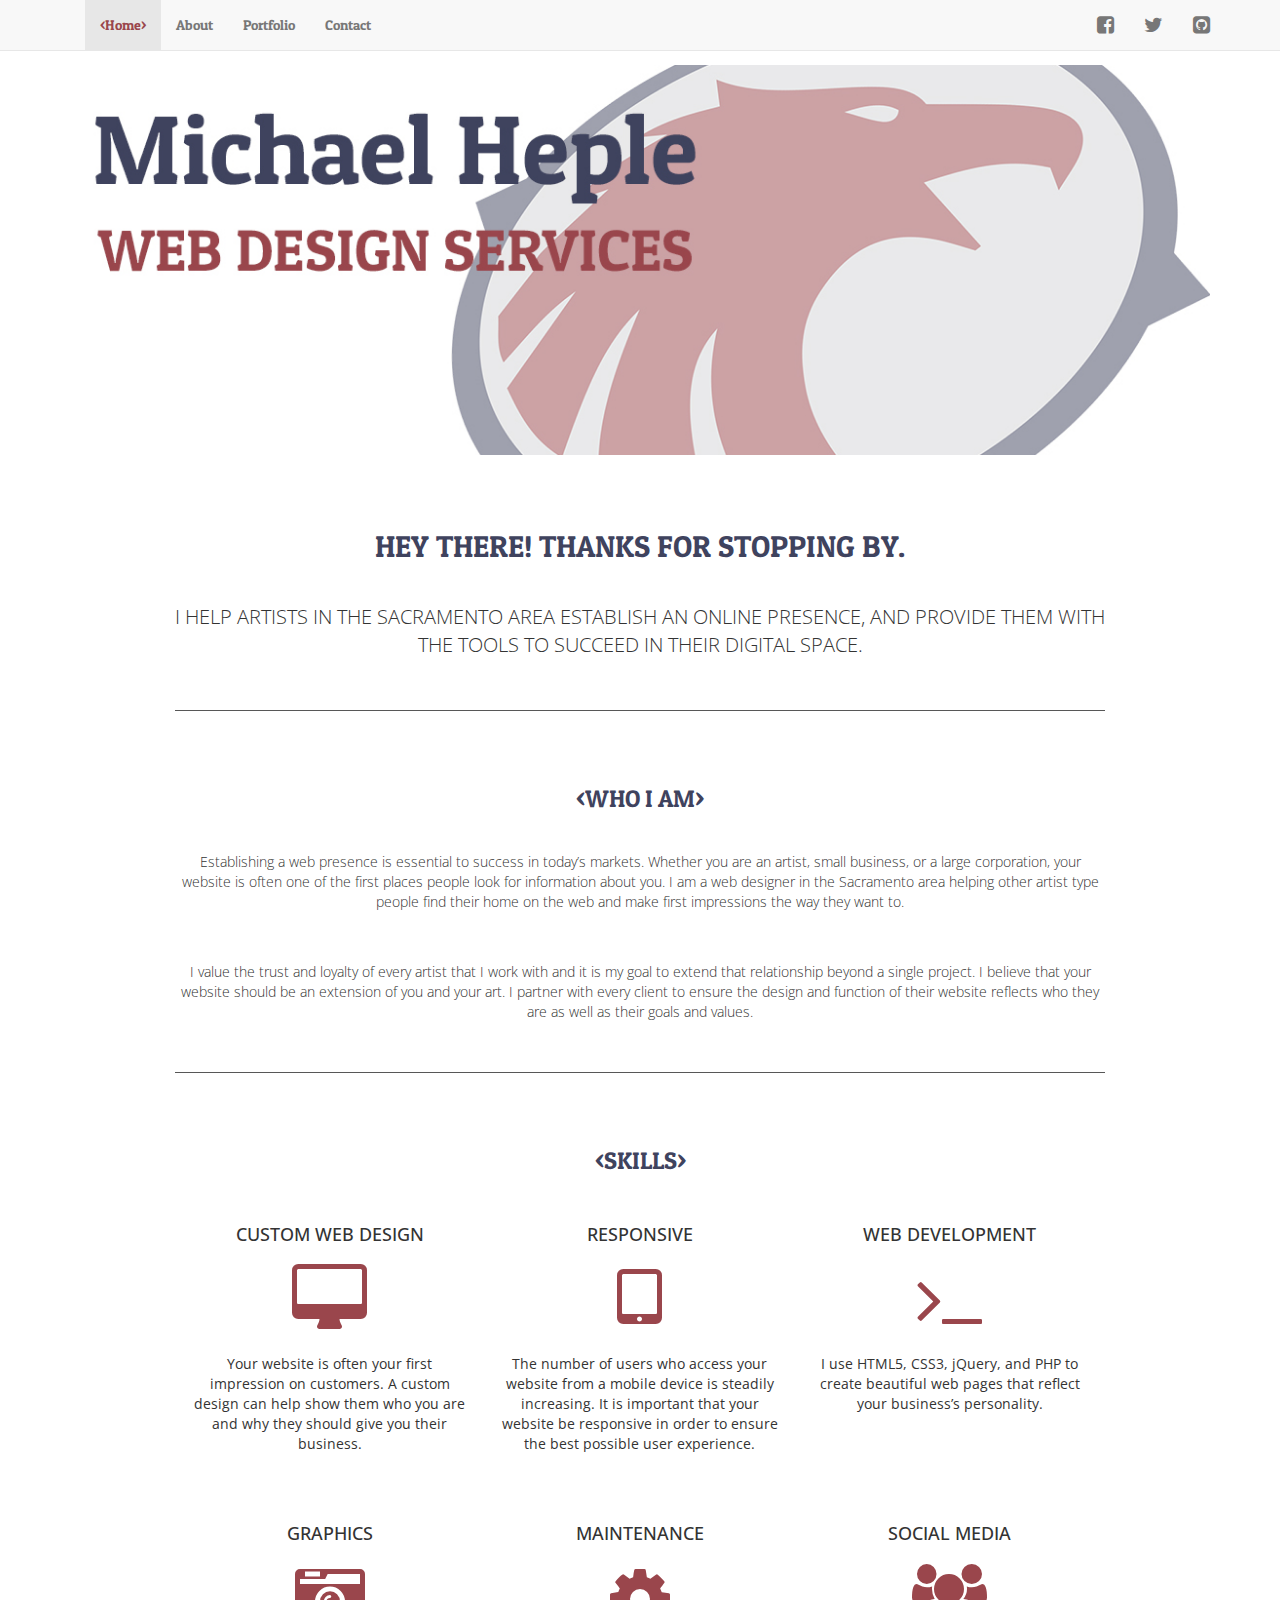
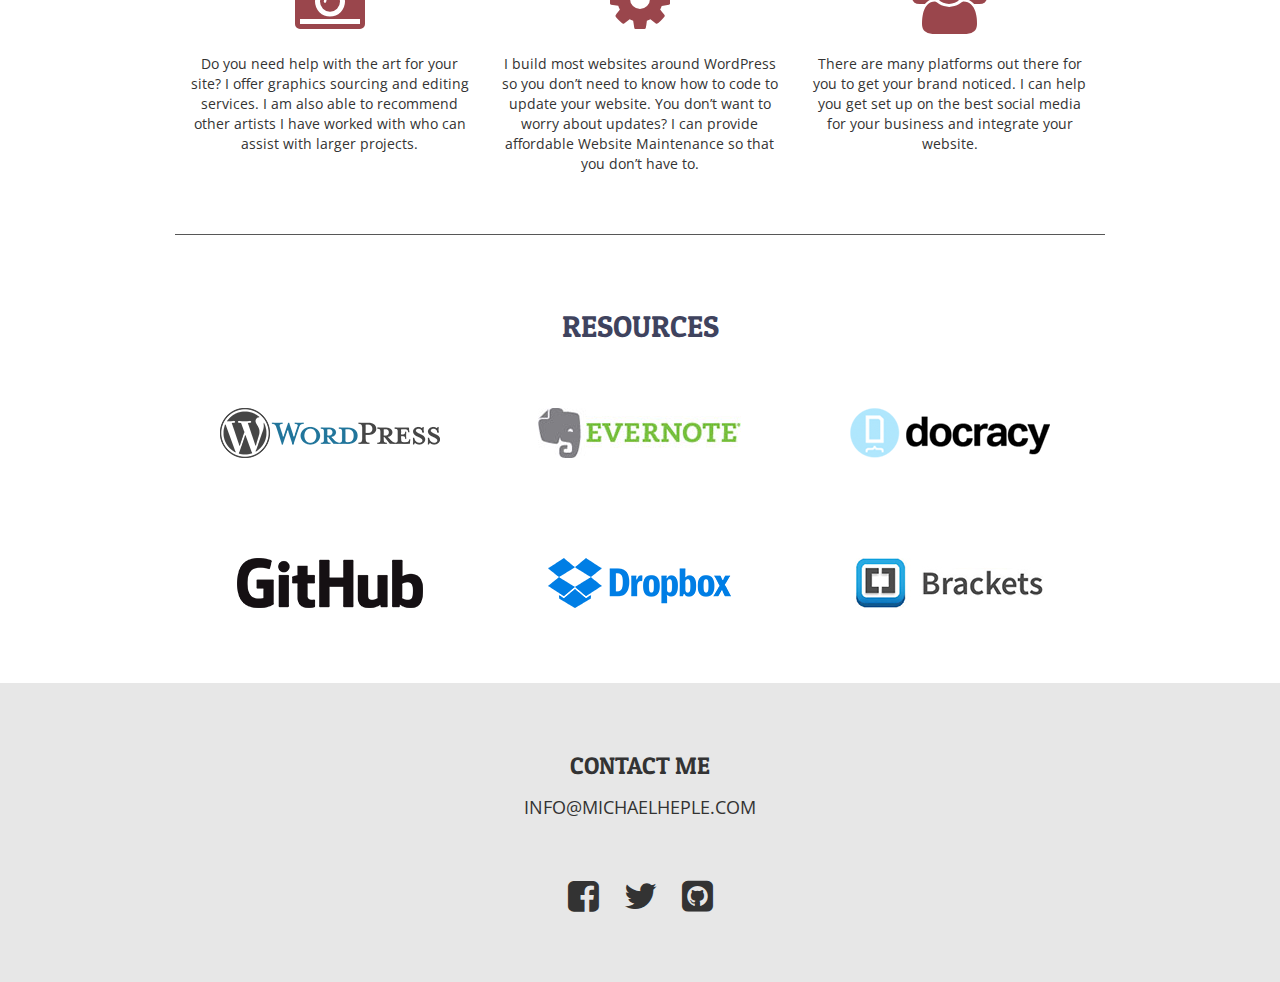
<file: index.html>
<!DOCTYPE html>
<html lang="en">
  <head>
    <meta charset="utf-8">
    <meta http-equiv="X-UA-Compatible" content="IE=edge">
    <meta name="viewport" content="width=device-width, initial-scale=1">
    
    <title>Michael Heple Web Design</title>

    <meta name="description" content="Michael Heple Web Design is a Sacramento based web development company focused on building relationships with small businesses">
    
    <link rel="canonical" href="http://michaelheple.com" >
    <link rel="author" href="http://michaelheple.com" >
    <link rel="icon" type="image/png" href="/images/favicon.png">
    
    <!-- Open Graph -->
    <meta property="og:locale" content="en_US">
    <meta property="og:type" content="company">
    <meta property="og:title" content="Michael Heple Web Design Services">
    <meta property="og:description" content="Sacramento based Web Design focused on the Artist and Small Business. I would love to talk to you about your home on the interent.">
    <meta property="og:url" content="http://michaelheple.com">
    <meta property="og:image" content="http://michaelheple.com/images/fbimage.jpg">
    
    <!-- Google Fonts -->
    <link rel="stylesheet" href="https://fonts.googleapis.com/css?family=Patua+One%7COpen+Sans&amp;subset=latin,latin" media="all">
    
    <!-- HTML5 shim and Respond.js for IE8 support of HTML5 elements and media queries -->
    <!-- WARNING: Respond.js doesn't work if you view the page via file:// -->
    <!--[if lt IE 9]>
      <script src="https://oss.maxcdn.com/html5shiv/3.7.2/html5shiv.min.js"></script>
      <script src="https://oss.maxcdn.com/respond/1.4.2/respond.min.js"></script>
    <![endif]-->
  </head>
  <body>
    
    <header>
        <nav class="navbar navbar-default navbar-fixed-top">
          <div class="container">
            <!-- Brand and toggle get grouped for better mobile display -->
            <div class="navbar-header">
              <button type="button" class="navbar-toggle collapsed" data-toggle="collapse" data-target="#bs-navbar-collapse-1">
                <span class="sr-only">Toggle navigation</span>
                <span class="icon-bar"></span>
                <span class="icon-bar"></span>
                <span class="icon-bar"></span>
              </button>
              <a class="navbar-brand" href="index.html" id="brand-container">
                  <span class="sr-only">Michael Heple Web Design</span>
              </a>
            </div>

            <!-- Collect the nav links, forms, and other content for toggling -->
            <div class="collapse navbar-collapse" id="bs-navbar-collapse-1">
              <ul class="nav navbar-nav navbar-left">
                <li class="active"><a href="http://michaelheple.com/">Home<span class="sr-only">(current)</span></a></li>
                <li><a href="about">About</a></li>
                <li><a href="portfolio">Portfolio</a></li>
                <li><a href="contact.php">Contact</a></li>
              </ul>
              <ul class="nav navbar-nav navbar-right hidden-xs" id="socialtop">
                  <li><a href="http://www.facebook.com/michaelhepledesign" target="_blank"><span class="fa fa-facebook-square"></span></a></li>
                  <li><a href="#" target="_blank"><span class="fa fa-twitter"></span></a></li>
                  <li><a href="#" target="_blank"><span class="fa fa-github-square"></span></a></li>
              </ul>
            </div><!-- /.navbar-collapse -->
          </div><!-- /.container-fluid -->
        </nav>
    </header>
    <section class="container">
        <div class="banner">
            <h1 class="sr-only">Michael Heple Web Design Services</h1>
            <img src="images/bannerimage.jpg" alt="Michael Heple Web Design Services">
        </div>
        <!-- BEGIN PAGE CONTENT -->
        <div class="page-content">
            <div id="greeting" class="home-section">
                <h2>Hey there! Thanks for stopping by.</h2>
                <p>I help artists in the Sacramento area establish an online presence, and provide them with the tools to succeed in their digital space.</p>
            </div>
            <hr>
            <div class="home-section">
                <h3>Who I Am</h3>
                <p>Establishing a web presence is essential to success in today’s markets. Whether you are an artist, small business, or a large corporation, your website is often one of the first places people look for information about you. I am a web designer in the Sacramento area helping other artist type people find their home on the web and make first impressions the way they want to.</p>
                <p>I value the trust and loyalty of every artist that I work with and it is my goal to extend that relationship beyond a single project. I believe that your website should be an extension of you and your art. I partner with every client to ensure the design and function of their website reflects who they are as well as their goals and values.</p>
            </div>
            <hr>
            <div class="home-section">
                <h3>Skills</h3>
                <div class="row">
                    <div class="col-md-4 skill-item">
                        <h4>Custom Web Design</h4>
                        <span class="fa fa-desktop fa-5x"></span>
                        <p>Your website is often your first impression on customers. A custom design can help show them who you are and why they should give you their business.</p>
                    </div>
                    <div class="col-md-4 skill-item">
                        <h4>Responsive</h4>
                        <span class="fa fa-tablet fa-5x"></span>
                        <p>The number of users who access your website from a mobile device is steadily increasing. It is important that your website be responsive in order to ensure the best possible user experience.</p>
                    </div>
                    <div class="col-md-4 skill-item">
                        <h4>Web Development</h4>
                        <span class="fa fa-terminal fa-5x"></span>
                        <p>I use HTML5, CSS3, jQuery, and PHP to create beautiful web pages that reflect your business’s personality.</p>
                    </div>
                </div>
                <div class="row">
                    <div class="col-md-4 skill-item">
                        <h4>Graphics</h4>
                        <span class="fa fa-camera-retro fa-5x"></span>
                        <p>Do you need help with the art for your site? I offer graphics sourcing and editing services. I am also able to recommend other artists I have worked with who can assist with larger projects.</p>
                    </div>
                    <div class="col-md-4 skill-item">
                        <h4>Maintenance</h4>
                        <span class="fa fa-cog fa-5x"></span>
                        <p>I build most websites around WordPress so you don’t need to know how to code to update your website. You don’t want to worry about updates? I can provide affordable Website Maintenance so that you don’t have to.</p>
                    </div>
                    <div class="col-md-4 skill-item">
                        <h4>Social Media</h4>
                        <span class="fa fa-users fa-5x"></span>
                        <p>There are many platforms out there for you to get your brand noticed. I can help you get set up on the best social media for your business and integrate your website.</p>
                    </div>
                </div>
            </div>
            <hr>
            <div class="home-section">
                <h2>Resources</h2>
                <div class="row">
                    <div class="col-md-4 resource-item">
                        <a href="https://wordpress.org/" target="_blank">
                            <img src="images/wordpress.png" alt="wordpress logo">
                        </a>
                    </div>
                    <div class="col-md-4 resource-item">
                        <a href="https://evernote.com/?var=1" target="_blank">
                            <img src="images/evernote.jpg" alt="evernote logo">
                        </a>
                    </div>
                    <div class="col-md-4 resource-item">
                        <a href="https://www.docracy.com/" target="_blank">
                            <img src="images/Docracy.png" alt="docracy logo">
                        </a>
                    </div>
                </div>
                <div class="row">
                    <div class="col-md-4 resource-item">
                        <a href="https://github.com/" target="_blank">
                            <img src="images/GitHub.png" alt="github logo">
                        </a>
                    </div>
                    <div class="col-md-4 resource-item">
                        <a href="https://www.dropbox.com/" target="_blank">
                            <img src="images/dropbox.png" alt="dropbox logo">
                        </a>
                    </div>
                    <div class="col-md-4 resource-item">
                        <a href="http://brackets.io/" target="_blank">
                            <img src="images/brackets.jpg" alt="brackets logo">
                        </a>
                    </div>
                </div>
            </div>
        </div> <!-- End Page Content -->
    </section>
    <footer class="page-footer">
        <h3>Contact Me</h3>
        <p><a href="mailto:info@michaelheple.com">info@michaelheple.com</a></p>
        <ul class="" id="socialbottom">
                  <li><a href="http://www.facebook.com/michaelhepledesign" target="_blank"><span class="fa fa-facebook-square"></span></a></li>
                  <li><a href="https://twitter.com/heple_m" target="_blank"><span class="fa fa-twitter"></span></a></li>
                  <li><a href="https://github.com/michaelhweb" target="_blank"><span class="fa fa-github-square"></span></a></li>
        </ul>
    </footer>

    <!-- Bootstrap -->
    <link href="css/bootstrap.min.css" rel="stylesheet">
    <!-- Font Awesome -->
    <link rel="stylesheet" href="https://maxcdn.bootstrapcdn.com/font-awesome/4.3.0/css/font-awesome.min.css">
    <!-- Custom Stylesheet -->
    <link rel="stylesheet" href="css/bs-main.css">
    <!-- jQuery (necessary for Bootstrap's JavaScript plugins) -->
    <script src="https://ajax.googleapis.com/ajax/libs/jquery/1.11.2/jquery.min.js"></script>
    <!-- Include all compiled plugins (below), or include individual files as needed -->
    <script src="js/bootstrap.min.js"></script>

  </body>
</html>
</file>
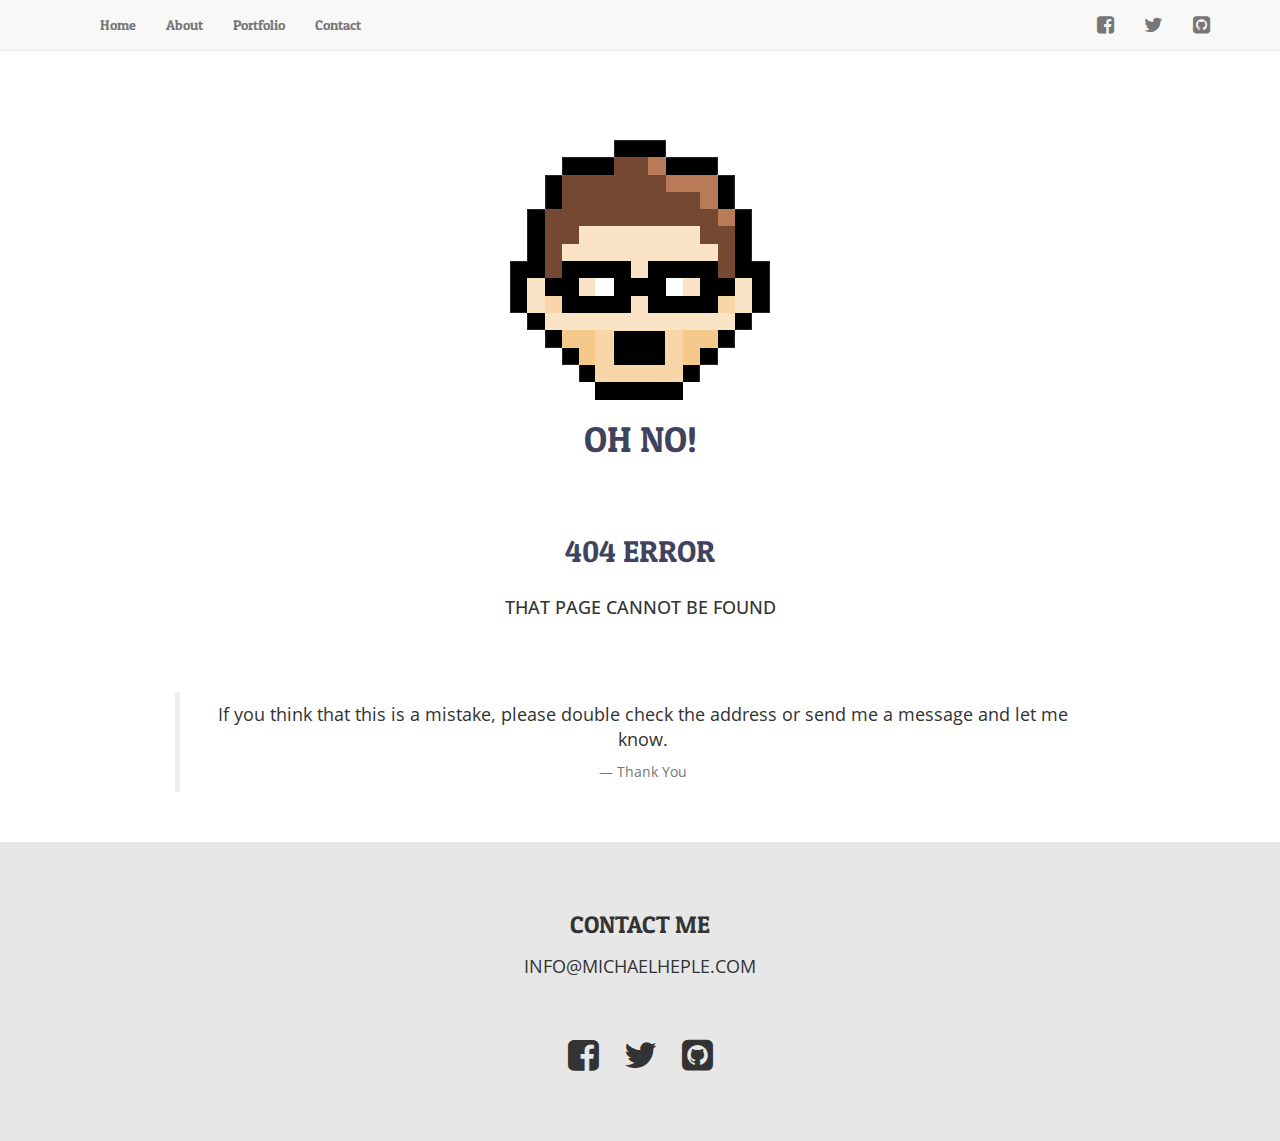
<file: 404_page.html>
<!DOCTYPE html>
<html lang="en">
  <head>
    <meta charset="utf-8">
    <meta http-equiv="X-UA-Compatible" content="IE=edge">
    <meta name="viewport" content="width=device-width, initial-scale=1">
    
    <title>Michael Heple Web Design</title>
    
    <meta name="robots" content="noindex">
    <meta name="description" content="Michael Heple Web Design is a Sacramento based web development company focused on building relationships with small businesses">
    
    <link rel="canonical" href="http://michaelheple.com" >
    <link rel="author" href="http://michaelheple.com" >
    <link rel="icon" type="image/png" href="/images/favicon.png">
      
    <!-- Open Graph -->
    <meta property="og:locale" content="en_US">
    <meta property="og:type" content="company">
    <meta property="og:title" content="Michael Heple Web Design Services">
    <meta property="og:description" content="Sacramento based Web Design focused on the Artist and Small Business. I would love to talk to you about your home on the interent.">
    <meta property="og:url" content="http://michaelheple.com">
    <meta property="og:image" content="http://michaelheple.com/images/fbimage.jpg">

    <!-- Bootstrap -->
    <link href="css/bootstrap.min.css" rel="stylesheet">
      
    <!-- Google Fonts -->
    <link rel="stylesheet" href="https://fonts.googleapis.com/css?family=Patua+One%7COpen+Sans&amp;subset=latin,latin" media="all">

    <!-- Font Awesome -->
    <link rel="stylesheet" href="https://maxcdn.bootstrapcdn.com/font-awesome/4.3.0/css/font-awesome.min.css">
      
    <!-- Custom Stylesheet -->
    <link rel="stylesheet" href="css/bs-main.css">
    
    <!-- HTML5 shim and Respond.js for IE8 support of HTML5 elements and media queries -->
    <!-- WARNING: Respond.js doesn't work if you view the page via file:// -->
    <!--[if lt IE 9]>
      <script src="https://oss.maxcdn.com/html5shiv/3.7.2/html5shiv.min.js"></script>
      <script src="https://oss.maxcdn.com/respond/1.4.2/respond.min.js"></script>
    <![endif]-->
  </head>
  <body>
    
    <header>
        <nav class="navbar navbar-default navbar-fixed-top">
          <div class="container">
            <!-- Brand and toggle get grouped for better mobile display -->
            <div class="navbar-header">
              <button type="button" class="navbar-toggle collapsed" data-toggle="collapse" data-target="#bs-navbar-collapse-1">
                <span class="sr-only">Toggle navigation</span>
                <span class="icon-bar"></span>
                <span class="icon-bar"></span>
                <span class="icon-bar"></span>
              </button>
              <a class="navbar-brand" href="index.html" id="brand-container">
                  <span class="sr-only">Michael Heple Web Design</span>
              </a>
            </div>

            <!-- Collect the nav links, forms, and other content for toggling -->
            <div class="collapse navbar-collapse" id="bs-navbar-collapse-1">
              <ul class="nav navbar-nav navbar-left">
                <li><a href="http://michaelheple.com">Home</a></li>
                <li><a href="about">About</a></li>
                <li><a href="portfolio">Portfolio</a></li>
                <li><a href="contact.php">Contact</a></li>
              </ul>
              <ul class="nav navbar-nav navbar-right hidden-xs" id="socialtop">
                  <li><a href="http://www.facebook.com/michaelhepledesign" target="_blank"><span class="fa fa-facebook-square"></span></a></li>
                  <li><a href="#" target="_blank"><span class="fa fa-twitter"></span></a></li>
                  <li><a href="#" target="_blank"><span class="fa fa-github-square"></span></a></li>
              </ul>
            </div><!-- /.navbar-collapse -->
          </div><!-- /.container-fluid -->
        </nav>
    </header>
    <section class="container">
        <div class="banner">
            <h1 class="sr-only">Michael Heple Web Design Services</h1>
        </div>
        <!-- BEGIN PAGE CONTENT -->
        <div class="page-content">
            <div class="page-section">
                <img src="images/404img.jpg" alt="Oh No 404">
                <h1>Oh No!</h1>
            </div>
            <div class="page-section">
                <h2>404 Error</h2>
                <h4>That Page Cannot Be Found</h4>
            </div>
            <div class="page-section">
                <blockquote>
                    <p>If you think that this is a mistake, please double check the address or send me a message and let me know.</p>
                    <footer>Thank You</footer>
                </blockquote>
            </div>
        </div> <!-- End Page Content -->
    </section>
    <footer class="page-footer">
        <h3>Contact Me</h3>
        <p><a href="mailto:info@michaelheple.com">info@michaelheple.com</a></p>
        <ul class="" id="socialbottom">
                  <li><a href="http://www.facebook.com/michaelhepledesign" target="_blank"><span class="fa fa-facebook-square"></span></a></li>
                  <li><a href="https://twitter.com/heple_m" target="_blank"><span class="fa fa-twitter"></span></a></li>
                  <li><a href="https://github.com/michaelhweb" target="_blank"><span class="fa fa-github-square"></span></a></li>
        </ul>
    </footer>

    <!-- jQuery (necessary for Bootstrap's JavaScript plugins) -->
    <script src="https://ajax.googleapis.com/ajax/libs/jquery/1.11.2/jquery.min.js"></script>
    <!-- Include all compiled plugins (below), or include individual files as needed -->
    <script src="js/bootstrap.min.js"></script>
    
  </body>
</html>
</file>
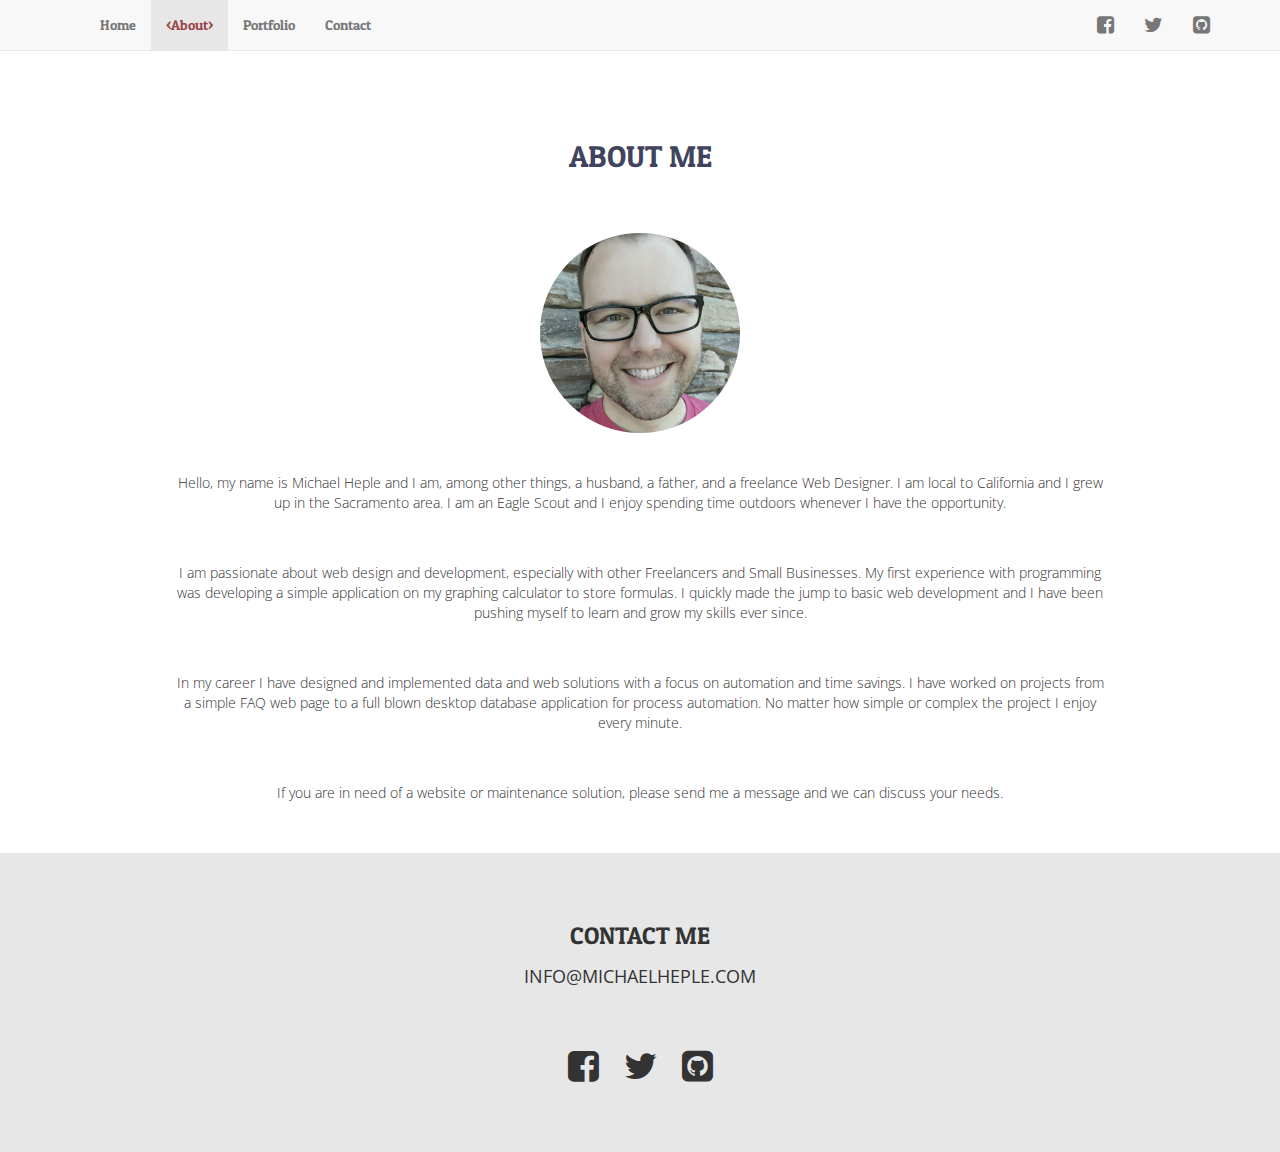
<file: about.html>
<!DOCTYPE html>
<html lang="en">
  <head>
    <meta charset="utf-8">
    <meta http-equiv="X-UA-Compatible" content="IE=edge">
    <meta name="viewport" content="width=device-width, initial-scale=1">
    
    <title>Michael Heple Web Design | About Me</title>
    
    <meta name="description" content="About Michael Heple Web Design">
    
    <link rel="canonical" href="http://michaelheple.com/about" >
    <link rel="author" href="http://michaelheple.com" >
    <link rel="icon" type="image/png" href="/images/favicon.png">
    
    <!-- Open Graph -->
    <meta property="og:locale" content="en_US">
    <meta property="og:type" content="company">
    <meta property="og:title" content="Michael Heple Web Design Services">
    <meta property="og:description" content="Sacramento based Web Design focused on the Artist and Small Business. I would love to talk to you about your home on the interent.">
    <meta property="og:url" content="http://michaelheple.com">
    <meta property="og:image" content="http://michaelheple.com/images/fbimage.jpg">

    <!-- Bootstrap -->
    <link href="css/bootstrap.min.css" rel="stylesheet">
      
    <!-- Google Fonts -->
    <link rel="stylesheet" href="https://fonts.googleapis.com/css?family=Patua+One%7COpen+Sans&amp;subset=latin,latin" media="all">

    <!-- Font Awesome -->
    <link rel="stylesheet" href="https://maxcdn.bootstrapcdn.com/font-awesome/4.3.0/css/font-awesome.min.css">
      
    <!-- Custom Stylesheet -->
    <link rel="stylesheet" href="css/bs-main.css">
    
    <!-- HTML5 shim and Respond.js for IE8 support of HTML5 elements and media queries -->
    <!-- WARNING: Respond.js doesn't work if you view the page via file:// -->
    <!--[if lt IE 9]>
      <script src="https://oss.maxcdn.com/html5shiv/3.7.2/html5shiv.min.js"></script>
      <script src="https://oss.maxcdn.com/respond/1.4.2/respond.min.js"></script>
    <![endif]-->
  </head>
  <body>
    
    <header>
        <nav class="navbar navbar-default navbar-fixed-top">
          <div class="container">
            <!-- Brand and toggle get grouped for better mobile display -->
            <div class="navbar-header">
              <button type="button" class="navbar-toggle collapsed" data-toggle="collapse" data-target="#bs-navbar-collapse-1">
                <span class="sr-only">Toggle navigation</span>
                <span class="icon-bar"></span>
                <span class="icon-bar"></span>
                <span class="icon-bar"></span>
              </button>
              <a class="navbar-brand" href="index.html" id="brand-container">
                  <span class="sr-only">Michael Heple Web Design</span>
              </a>
            </div>

            <!-- Collect the nav links, forms, and other content for toggling -->
            <div class="collapse navbar-collapse" id="bs-navbar-collapse-1">
              <ul class="nav navbar-nav navbar-left">
                <li><a href="http://michaelheple.com">Home</a></li>
                <li class="active"><a href="about">About<span class="sr-only">(current)</span></a></li>
                <li><a href="portfolio">Portfolio</a></li>
                <li><a href="contact.php">Contact</a></li>
              </ul>
              <ul class="nav navbar-nav navbar-right hidden-xs" id="socialtop">
                  <li><a href="http://www.facebook.com/michaelhepledesign" target="_blank"><span class="fa fa-facebook-square"></span></a></li>
                  <li><a href="#" target="_blank"><span class="fa fa-twitter"></span></a></li>
                  <li><a href="#" target="_blank"><span class="fa fa-github-square"></span></a></li>
              </ul>
            </div><!-- /.navbar-collapse -->
          </div><!-- /.container-fluid -->
        </nav>
    </header>
    <section class="container">
        <div class="banner">
            <h1 class="sr-only">Michael Heple Web Design Services</h1>
        </div>
        <!-- BEGIN PAGE CONTENT -->
        <div class="page-content">
            <div class="page-section">
                <h2>About Me</h2>
                <img class="about-img" src="images/me2.jpg" alt="michael heple">
                <p>Hello, my name is Michael Heple and I am, among other things, a husband, a father, and a freelance Web Designer. I am local to California and I grew up in the Sacramento area. I am an Eagle Scout and I enjoy spending time outdoors whenever I have the opportunity.</p>
                <p>I am passionate about web design and development, especially with other Freelancers and Small Businesses. My first experience with programming was developing a simple application on my graphing calculator to store formulas. I quickly made the jump to basic web development and I have been pushing myself to learn and grow my skills ever since.</p>
                <p>In my career I have designed and implemented data and web solutions with a focus on automation and time savings. I have worked on projects from a simple FAQ web page to a full blown desktop database application for process automation. No matter how simple or complex the project I enjoy every minute.</p>
                <p>If you are in need of a website or maintenance solution, please send me a message and we can discuss your needs.</p>
            </div>
        </div> <!-- End Page Content -->
    </section>
    <footer class="page-footer">
        <h3>Contact Me</h3>
        <p><a href="mailto:info@michaelheple.com">info@michaelheple.com</a></p>
        <ul class="" id="socialbottom">
                  <li><a href="http://www.facebook.com/michaelhepledesign" target="_blank"><span class="fa fa-facebook-square"></span></a></li>
                  <li><a href="https://twitter.com/heple_m" target="_blank"><span class="fa fa-twitter"></span></a></li>
                  <li><a href="https://github.com/michaelhweb" target="_blank"><span class="fa fa-github-square"></span></a></li>
        </ul>
    </footer>

    <!-- jQuery (necessary for Bootstrap's JavaScript plugins) -->
    <script src="https://ajax.googleapis.com/ajax/libs/jquery/1.11.2/jquery.min.js"></script>
    <!-- Include all compiled plugins (below), or include individual files as needed -->
    <script src="js/bootstrap.min.js"></script>
    
  </body>
</html>
</file>
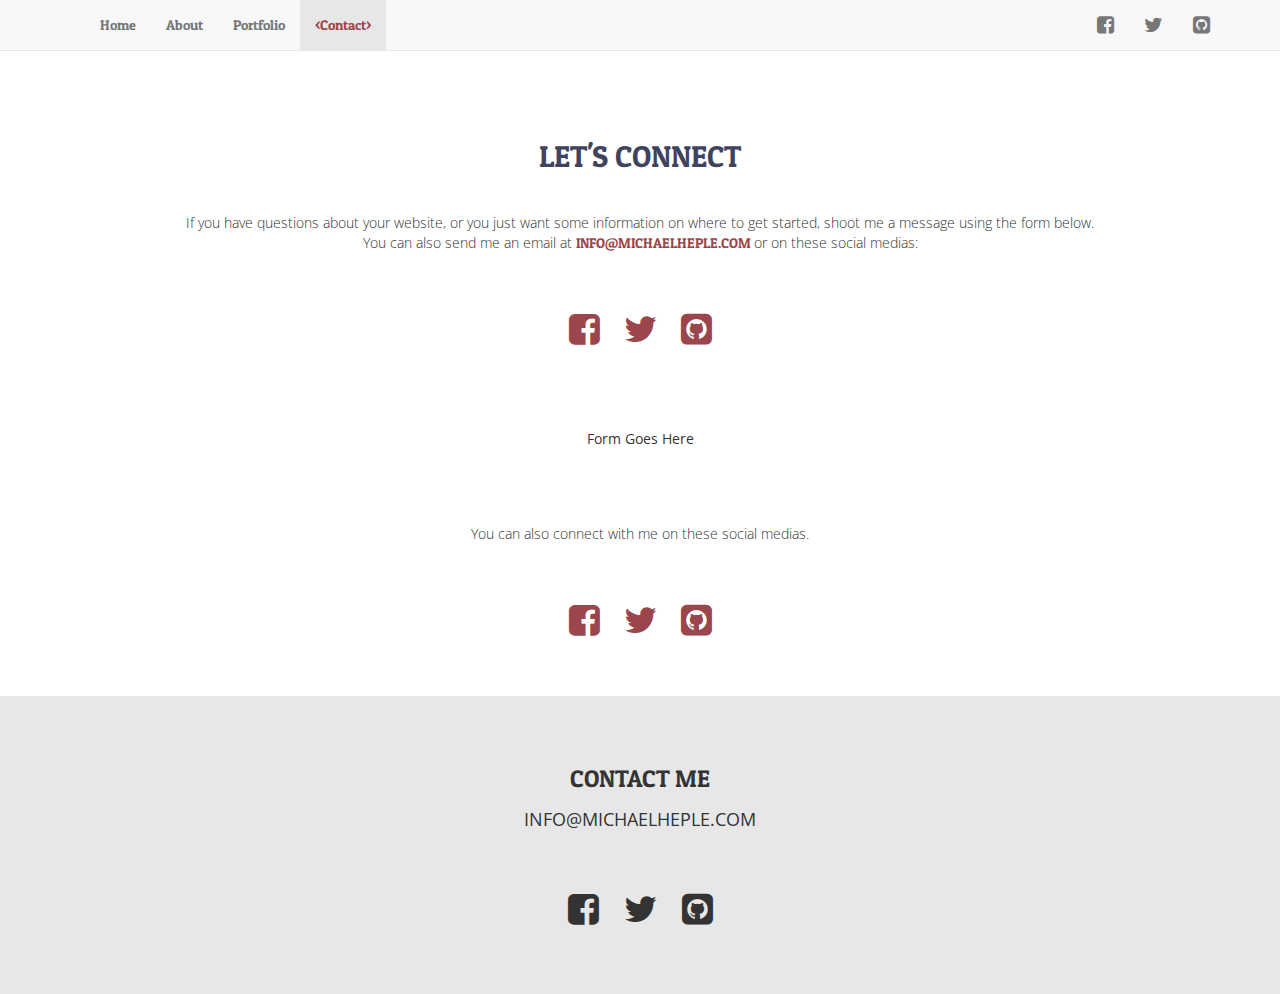
<file: contact.html>
<!DOCTYPE html>
<html lang="en">
  <head>
    <meta charset="utf-8">
    <meta http-equiv="X-UA-Compatible" content="IE=edge">
    <meta name="viewport" content="width=device-width, initial-scale=1">
    
    <title>Michael Heple Web Design</title>
    
    <meta name="robots" content="">
    <meta name="description" content="Michael Heple Web Design is a Sacramento based web development company focused on building relationships with small businesses">
    
    <link rel="canonical" href="http://michaelheple.com/contact/" >
    <link rel="author" href="http://michaelheple.com/" >
    
    <!-- Open Graph -->
    <meta property="og:locale" content="en_US">
    <meta property="og:type" content="company">
    <meta property="og:title" content="Michael Heple Web Design Services">
    <meta property="og:description" content="Sacramento based Web Design focused on the Artist and Small Business. I would love to talk to you about your home on the interent.">
    <meta property="og:url" content="http://michaelheple.com/">
    <meta property="og:image" content="http://michaelhweb.github.io/images/fbimage.jpg">

    <!-- Bootstrap -->
    <link href="css/bootstrap.min.css" rel="stylesheet">
      
    <!-- Google Fonts -->
    <link rel="stylesheet" href="https://fonts.googleapis.com/css?family=Patua+One%7COpen+Sans&amp;subset=latin,latin" media="all">

    <!-- Font Awesome -->
    <link rel="stylesheet" href="https://maxcdn.bootstrapcdn.com/font-awesome/4.3.0/css/font-awesome.min.css">
      
    <!-- Custom Stylesheet -->
    <link rel="stylesheet" href="css/bs-main.css">
    
    <!-- HTML5 shim and Respond.js for IE8 support of HTML5 elements and media queries -->
    <!-- WARNING: Respond.js doesn't work if you view the page via file:// -->
    <!--[if lt IE 9]>
      <script src="https://oss.maxcdn.com/html5shiv/3.7.2/html5shiv.min.js"></script>
      <script src="https://oss.maxcdn.com/respond/1.4.2/respond.min.js"></script>
    <![endif]-->
  </head>
  <body>
    
    <header>
        <nav class="navbar navbar-default navbar-fixed-top">
          <div class="container">
            <!-- Brand and toggle get grouped for better mobile display -->
            <div class="navbar-header">
              <button type="button" class="navbar-toggle collapsed" data-toggle="collapse" data-target="#bs-navbar-collapse-1">
                <span class="sr-only">Toggle navigation</span>
                <span class="icon-bar"></span>
                <span class="icon-bar"></span>
                <span class="icon-bar"></span>
              </button>
              <a class="navbar-brand" href="index.html" id="brand-container">
                  <span class="sr-only">Michael Heple Web Design</span>
              </a>
            </div>

            <!-- Collect the nav links, forms, and other content for toggling -->
            <div class="collapse navbar-collapse" id="bs-navbar-collapse-1">
              <ul class="nav navbar-nav navbar-left">
                <li><a href="index.html">Home</a></li>
                <li><a href="about.html">About</a></li>
                <li><a href="portfolio.html">Portfolio</a></li>
                <li class="active"><a href="contact.html">Contact<span class="sr-only">(current)</span></a></li>
              </ul>
              <ul class="nav navbar-nav navbar-right hidden-xs" id="socialtop">
                  <li><a href="http://www.facebook.com/michaelhepledesign" target="_blank"><span class="fa fa-facebook-square"></span></a></li>
                  <li><a href="#" target="_blank"><span class="fa fa-twitter"></span></a></li>
                  <li><a href="#" target="_blank"><span class="fa fa-github-square"></span></a></li>
              </ul>
            </div><!-- /.navbar-collapse -->
          </div><!-- /.container-fluid -->
        </nav>
    </header>
    <section class="container">
        <div class="banner">
            <h1 class="sr-only">Michael Heple Web Design Services</h1>
        </div>
        <!-- BEGIN PAGE CONTENT -->
        <div class="page-content">
            <div class="page-section">
                <h2>Let's Connect</h2>
                <p>If you have questions about your website, or you just want some information on where to get started, shoot me a message using the form below. You can also send me an email at
                    <a class="contact-email" href="mailto:info@michaelheple.com">
                        info@michaelheple.com
                    </a>
                    or on these social medias:
                    <ul class="" id="contactsocial">
                        <li><a href="http://www.facebook.com/michaelhepledesign" target="_blank"><span class="fa fa-facebook-square"></span></a></li>
                        <li><a href="https://twitter.com/heple_m" target="_blank"><span class="fa fa-twitter"></span></a></li>
                        <li><a href="https://github.com/michaelhweb" target="_blank"><span class="fa fa-github-square"></span></a></li>
                    </ul>
                </p>
            </div>
            <div class="page-section">
                Form Goes Here
            </div>
            <div class="page-section">
                <p>You can also connect with me on these social medias.
                    <ul class="" id="contactsocial">
                        <li><a href="http://www.facebook.com/michaelhepledesign" target="_blank"><span class="fa fa-facebook-square"></span></a></li>
                        <li><a href="https://twitter.com/heple_m" target="_blank"><span class="fa fa-twitter"></span></a></li>
                        <li><a href="https://github.com/michaelhweb" target="_blank"><span class="fa fa-github-square"></span></a></li>
                    </ul>
                </p>
            </div>
        </div> <!-- End Page Content -->
    </section>
    <footer class="page-footer">
        <h3>Contact Me</h3>
        <p><a href="mailto:info@michaelheple.com">info@michaelheple.com</a></p>
        <ul class="" id="socialbottom">
                  <li><a href="http://www.facebook.com/michaelhepledesign" target="_blank"><span class="fa fa-facebook-square"></span></a></li>
                  <li><a href="https://twitter.com/heple_m" target="_blank"><span class="fa fa-twitter"></span></a></li>
                  <li><a href="https://github.com/michaelhweb" target="_blank"><span class="fa fa-github-square"></span></a></li>
        </ul>
    </footer>

    <!-- jQuery (necessary for Bootstrap's JavaScript plugins) -->
    <script src="https://ajax.googleapis.com/ajax/libs/jquery/1.11.2/jquery.min.js"></script>
    <!-- Include all compiled plugins (below), or include individual files as needed -->
    <script src="js/bootstrap.min.js"></script>
    
  </body>
</html>
</file>
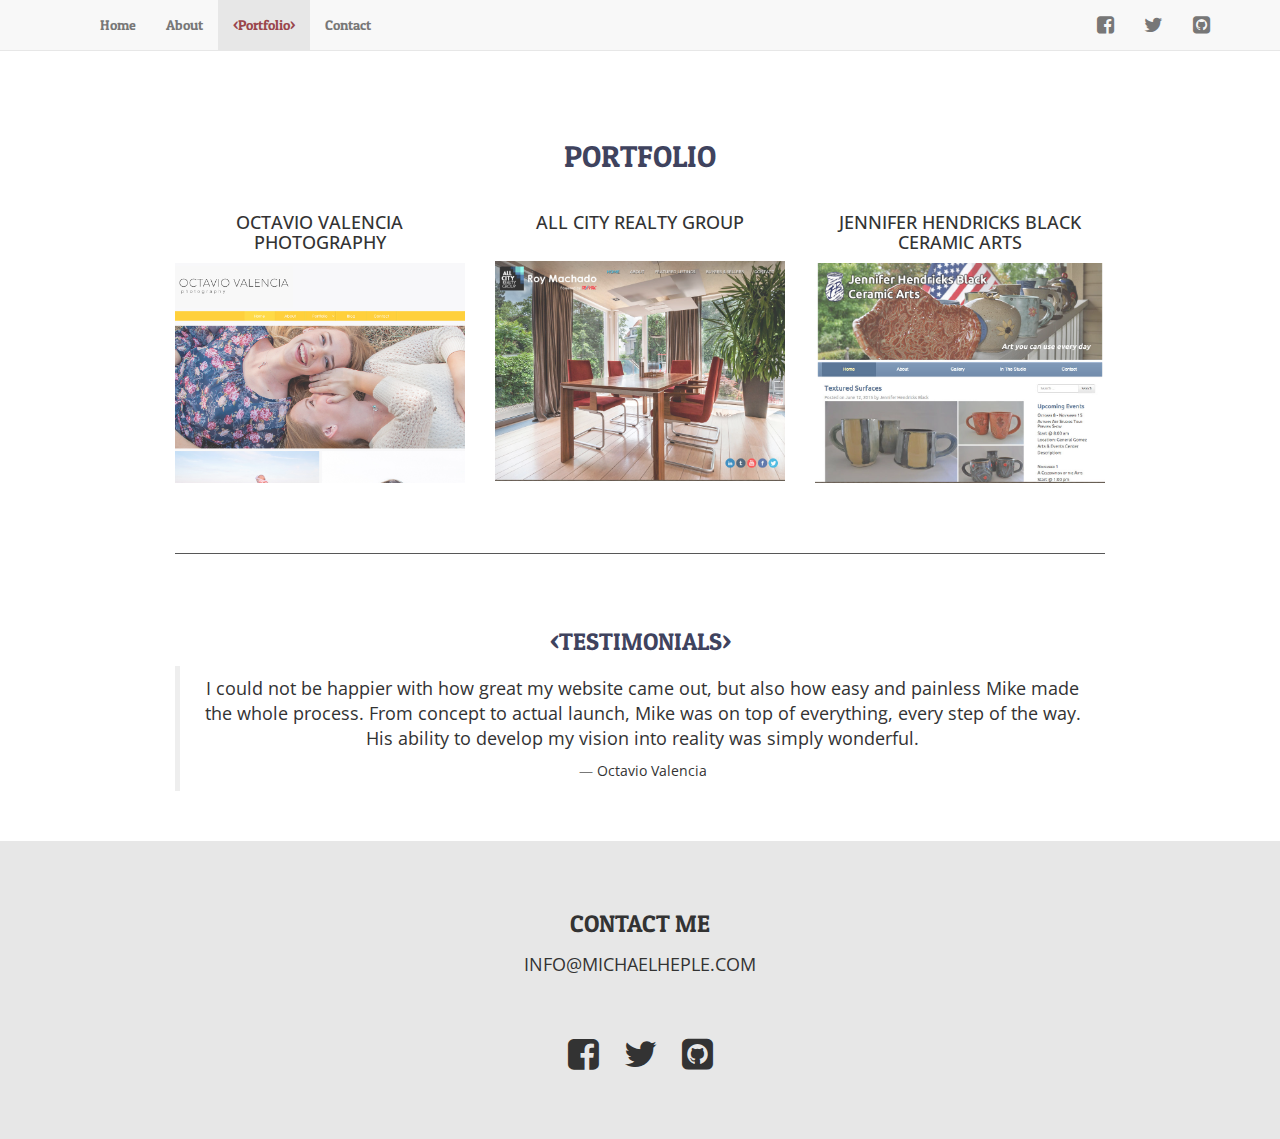
<file: portfolio.html>
<!DOCTYPE html>
<html lang="en">
  <head>
    <meta charset="utf-8">
    <meta http-equiv="X-UA-Compatible" content="IE=edge">
    <meta name="viewport" content="width=device-width, initial-scale=1">
    
    <title>Michael Heple Web Design | Portfolio</title>
    
    <meta name="description" content="Michael Heple Web Design Portfolio. Examples of my work.">
    
    <link rel="canonical" href="http://michaelheple.com/portfolio" >
    <link rel="author" href="http://michaelheple.com" >
    <link rel="icon" type="image/png" href="/images/favicon.png">
    
    <!-- Open Graph -->
    <meta property="og:locale" content="en_US">
    <meta property="og:type" content="company">
    <meta property="og:title" content="Michael Heple Web Design Services">
    <meta property="og:description" content="Sacramento based Web Design focused on the Artist and Small Business. I would love to talk to you about your home on the interent.">
    <meta property="og:url" content="http://michaelheple.com">
    <meta property="og:image" content="http://michaelheple.com/images/fbimage.jpg">

    <!-- Bootstrap -->
    <link href="css/bootstrap.min.css" rel="stylesheet">
      
    <!-- Google Fonts -->
    <link rel="stylesheet" href="https://fonts.googleapis.com/css?family=Patua+One%7COpen+Sans&amp;subset=latin,latin" media="all">

    <!-- Font Awesome -->
    <link rel="stylesheet" href="https://maxcdn.bootstrapcdn.com/font-awesome/4.3.0/css/font-awesome.min.css">
      
    <!-- Custom Stylesheet -->
    <link rel="stylesheet" href="css/bs-main.css">
    
    <!-- HTML5 shim and Respond.js for IE8 support of HTML5 elements and media queries -->
    <!-- WARNING: Respond.js doesn't work if you view the page via file:// -->
    <!--[if lt IE 9]>
      <script src="https://oss.maxcdn.com/html5shiv/3.7.2/html5shiv.min.js"></script>
      <script src="https://oss.maxcdn.com/respond/1.4.2/respond.min.js"></script>
    <![endif]-->
  </head>
  <body>
    
    <header>
        <nav class="navbar navbar-default navbar-fixed-top">
          <div class="container">
            <!-- Brand and toggle get grouped for better mobile display -->
            <div class="navbar-header">
              <button type="button" class="navbar-toggle collapsed" data-toggle="collapse" data-target="#bs-navbar-collapse-1">
                <span class="sr-only">Toggle navigation</span>
                <span class="icon-bar"></span>
                <span class="icon-bar"></span>
                <span class="icon-bar"></span>
              </button>
              <a class="navbar-brand" href="index.html" id="brand-container">
                  <span class="sr-only">Michael Heple Web Design</span>
              </a>
            </div>

            <!-- Collect the nav links, forms, and other content for toggling -->
            <div class="collapse navbar-collapse" id="bs-navbar-collapse-1">
              <ul class="nav navbar-nav navbar-left">
                <li><a href="http://michaelheple.com">Home</a></li>
                <li><a href="about">About</a></li>
                <li class="active"><a href="portfolio">Portfolio<span class="sr-only">(current)</span></a></li>
                <li><a href="contact.php">Contact</a></li>
              </ul>
              <ul class="nav navbar-nav navbar-right hidden-xs" id="socialtop">
                  <li><a href="http://www.facebook.com/michaelhepledesign" target="_blank"><span class="fa fa-facebook-square"></span></a></li>
                  <li><a href="#" target="_blank"><span class="fa fa-twitter"></span></a></li>
                  <li><a href="#" target="_blank"><span class="fa fa-github-square"></span></a></li>
              </ul>
            </div><!-- /.navbar-collapse -->
          </div><!-- /.container-fluid -->
        </nav>
    </header>
    <section class="container">
        <div class="banner">
            <h1 class="sr-only">Michael Heple Web Design Services</h1>
        </div>
        <!-- BEGIN PAGE CONTENT -->
        <div class="page-content">
            <div class="page-section">
                <h2>Portfolio</h2>
                <div class="row">
                    <div class="col-md-4 portfolio-item">
                        <h4>Octavio Valencia Photography</h4>
                        <a href="http://octaviovalencia.com/" target="_blank">
                            <img src="images/octavio.jpg" alt="Octavio Valencia Photography Website">
                        </a>
                    </div>
                    <div class="col-md-4 portfolio-item">
                        <h4>All City Realty Group</h4>
                        <a href="http://allcityhomes.com/" target="_blank">
                            <img src="images/allcityhomes.jpg" alt="All City Realty Website">
                        </a>
                    </div>
                    <div class="col-md-4 portfolio-item">
                        <h4>Jennifer Hendricks Black Ceramic Arts</h4>
                        <a href="http://jenniferhendricksblack.com/" target="_blank">
                            <img src="images/jhbce.jpg" alt="Jennifer Hendricks Black Ceramic Arts Website">
                        </a>
                    </div>
                </div>
            </div>
            <hr>
            <div class="page-section">
                <h3>Testimonials</h3>
                <blockquote class="">
                    <p>I could not be happier with how great my website came out, but also how easy and painless Mike made the whole process. From concept to actual launch, Mike was on top of everything, every step of the way. His ability to develop my vision into reality was simply wonderful.</p>
                    <footer><a href="http://www.octaviovalencia.com/" target="_blank">Octavio Valencia</a></footer>
                </blockquote>
            </div>
        </div> <!-- End Page Content -->
    </section>
    <footer class="page-footer">
        <h3>Contact Me</h3>
        <p><a href="mailto:info@michaelheple.com">info@michaelheple.com</a></p>
        <ul class="" id="socialbottom">
                  <li><a href="http://www.facebook.com/michaelhepledesign" target="_blank"><span class="fa fa-facebook-square"></span></a></li>
                  <li><a href="https://twitter.com/heple_m" target="_blank"><span class="fa fa-twitter"></span></a></li>
                  <li><a href="https://github.com/michaelhweb" target="_blank"><span class="fa fa-github-square"></span></a></li>
        </ul>
    </footer>

    <!-- jQuery (necessary for Bootstrap's JavaScript plugins) -->
    <script src="https://ajax.googleapis.com/ajax/libs/jquery/1.11.2/jquery.min.js"></script>
    <!-- Include all compiled plugins (below), or include individual files as needed -->
    <script src="js/bootstrap.min.js"></script>
    
  </body>
</html>
</file>
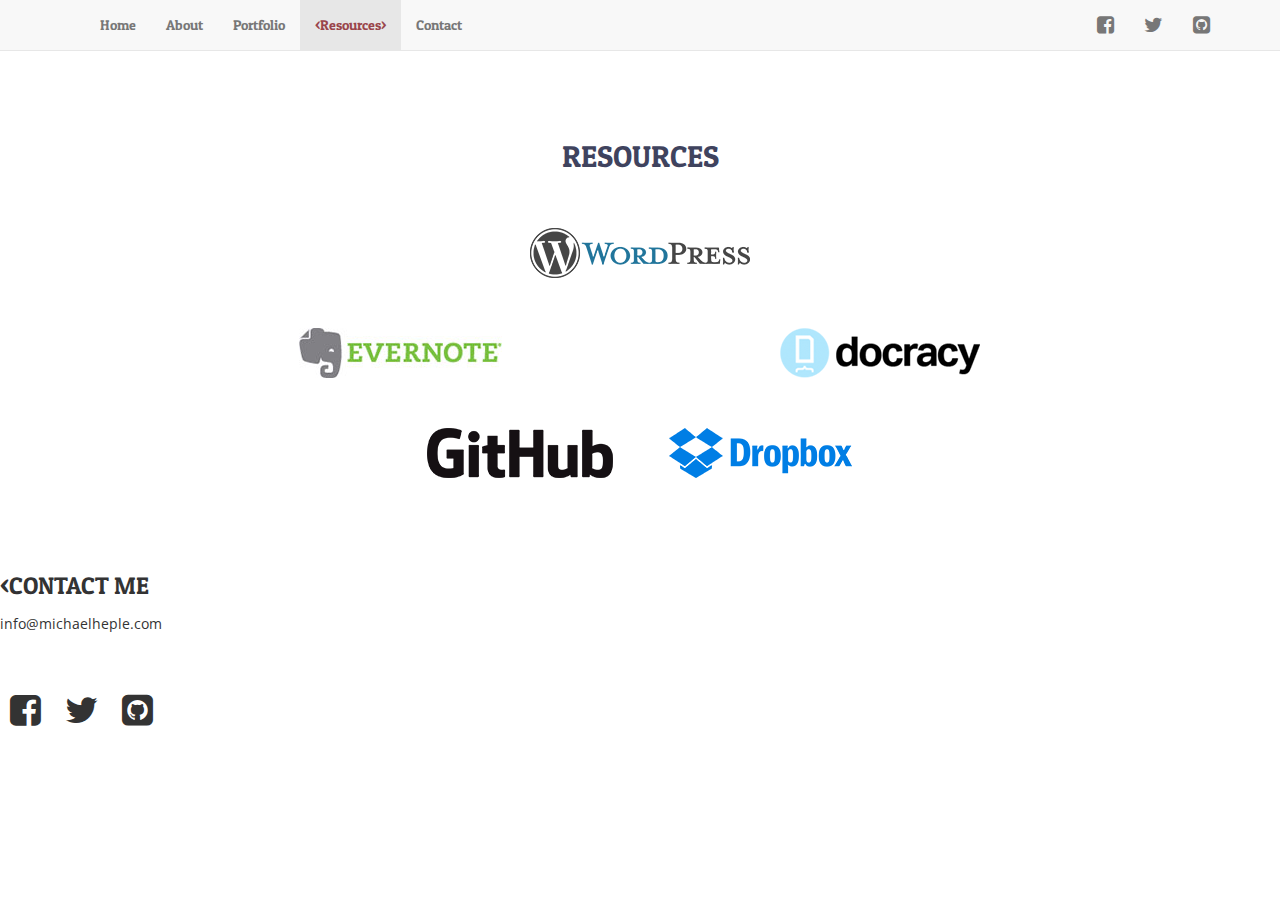
<file: resources.html>
<!DOCTYPE html>
<html lang="en">
  <head>
    <meta charset="utf-8">
    <meta http-equiv="X-UA-Compatible" content="IE=edge">
    <meta name="viewport" content="width=device-width, initial-scale=1">
    
    <title>Michael Heple Web Design</title>
    
    <meta name="robots" content="">
    <meta name="description" content="Michael Heple Web Design is a Sacramento based web development company focused on building relationships with small businesses">
    
    <link rel="canonical" href="http://michaelheple.com/resources/" >
    <link rel="author" href="http://michaelheple.com/" >
    
    <!-- Open Graph -->
    <meta property="og:locale" content="en_US">
    <meta property="og:type" content="company">
    <meta property="og:title" content="Michael Heple Web Design Services">
    <meta property="og:description" content="Sacramento based Web Design focused on the Artist and Small Business. I would love to talk to you about your home on the interent.">
    <meta property="og:url" content="http://michaelheple.com/">
    <meta property="og:image" content="http://michaelhweb.github.io/images/fbimage.jpg">

    <!-- Bootstrap -->
    <link href="css/bootstrap.min.css" rel="stylesheet">
      
    <!-- Google Fonts -->
    <link rel="stylesheet" href="https://fonts.googleapis.com/css?family=Patua+One%7COpen+Sans&amp;subset=latin,latin" media="all">

    <!-- Font Awesome -->
    <link rel="stylesheet" href="https://maxcdn.bootstrapcdn.com/font-awesome/4.3.0/css/font-awesome.min.css">
      
    <!-- Custom Stylesheet -->
    <link rel="stylesheet" href="css/bs-main.css">
    
    <!-- HTML5 shim and Respond.js for IE8 support of HTML5 elements and media queries -->
    <!-- WARNING: Respond.js doesn't work if you view the page via file:// -->
    <!--[if lt IE 9]>
      <script src="https://oss.maxcdn.com/html5shiv/3.7.2/html5shiv.min.js"></script>
      <script src="https://oss.maxcdn.com/respond/1.4.2/respond.min.js"></script>
    <![endif]-->
  </head>
  <body>
    
    <header>
        <nav class="navbar navbar-default navbar-fixed-top">
          <div class="container">
            <!-- Brand and toggle get grouped for better mobile display -->
            <div class="navbar-header">
              <button type="button" class="navbar-toggle collapsed" data-toggle="collapse" data-target="#bs-navbar-collapse-1">
                <span class="sr-only">Toggle navigation</span>
                <span class="icon-bar"></span>
                <span class="icon-bar"></span>
                <span class="icon-bar"></span>
              </button>
              <a class="navbar-brand" href="index.html" id="brand-container">
                  <span class="sr-only">Michael Heple Web Design</span>
              </a>
            </div>

            <!-- Collect the nav links, forms, and other content for toggling -->
            <div class="collapse navbar-collapse" id="bs-navbar-collapse-1">
              <ul class="nav navbar-nav navbar-left">
                <li><a href="index.html">Home</a></li>
                <li><a href="about.html">About</a></li>
                <li><a href="portfolio.html">Portfolio</a></li>
                <li class="active"><a href="resources.html">Resources<span class="sr-only">(current)</span></a></li>
                <li><a href="contact.html">Contact</a></li>
              </ul>
              <ul class="nav navbar-nav navbar-right hidden-xs" id="socialtop">
                  <li><a href="http://www.facebook.com/michaelhepledesign" target="_blank"><span class="fa fa-facebook-square"></span></a></li>
                  <li><a href="#" target="_blank"><span class="fa fa-twitter"></span></a></li>
                  <li><a href="#" target="_blank"><span class="fa fa-github-square"></span></a></li>
              </ul>
            </div><!-- /.navbar-collapse -->
          </div><!-- /.container-fluid -->
        </nav>
    </header>
    <section class="container">
        <div class="banner">
            <h1 class="sr-only">Michael Heple Web Design Services</h1>
        </div>
        <!-- BEGIN PAGE CONTENT -->
        <div class="page-content">
            <div class="page-section">
                <h2>Resources</h2>
                <div class="row">
                    <div class="col-md-4 col-md-offset-4 resource-item">
                        <a href="https://wordpress.org/" target="_blank">
                            <img src="images/wordpress.png" alt="wordpress logo">
                        </a>
                    </div>
                </div>
                <div class="row">
                    <div class="col-md-6 resource-item">
                        <a href="https://evernote.com/?var=1" target="_blank">
                            <img src="images/evernote.jpg" alt="evernote logo">
                        </a>
                    </div>
                    <div class="col-md-6 resource-item">
                        <a href="https://www.docracy.com/" target="_blank">
                            <img src="images/Docracy.png" alt="docracy logo">
                        </a>
                    </div>
                </div>
                <div class="row">
                    <div class="col-md-3 col-md-offset-3 resource-item">
                        <a href="https://github.com/" target="_blank">
                            <img src="images/GitHub.png" alt="github logo">
                        </a>
                    </div>
                    <div class="col-md-3 resource-item">
                        <a href="https://www.dropbox.com/" target="_blank">
                            <img src="images/dropbox.png" alt="dropbox logo">
                        </a>
                </div>
            </div>
        </div> <!-- End Page Content -->
    </section>
    <footer>
        <h3>Contact Me</h3>
        <p><a href="mailto:info@michaelheple.com">info@michaelheple.com</a></p>
        <ul class="" id="socialbottom">
                  <li><a href="http://www.facebook.com/michaelhepledesign" target="_blank"><span class="fa fa-facebook-square"></span></a></li>
                  <li><a href="https://twitter.com/heple_m" target="_blank"><span class="fa fa-twitter"></span></a></li>
                  <li><a href="https://github.com/michaelhweb" target="_blank"><span class="fa fa-github-square"></span></a></li>
        </ul>
    </footer>

    <!-- jQuery (necessary for Bootstrap's JavaScript plugins) -->
    <script src="https://ajax.googleapis.com/ajax/libs/jquery/1.11.2/jquery.min.js"></script>
    <!-- Include all compiled plugins (below), or include individual files as needed -->
    <script src="js/bootstrap.min.js"></script>
    
  </body>
</html>
</file>
<file: css/bs-main.css>
/*!
 * Written by Michael Heple Web Design
 * Visit us at michaelheple.com
 */
 
@import url(http://fonts.googleapis.com/css?family=Patua+One|Open+Sans);

body { 
    padding-top: 65px; 
    font-family: 'Open Sans', sans-serif;
    color: #333;
}

h1, h2, h3, .contact-email { 
    font-family: 'Patua One', cursive;
    color: #3f435e;
    text-transform:uppercase;
}

h2 {
    margin-bottom: 30px;
}

h3:before {
    content: '\003c';
}

.active a:before {
    content: '\003c';
}

h3:after, .active a:after {
    content: '\003e';
}

h4 {
    font-family: 'Open Sans', sans-serif;
    text-transform:uppercase;
}

hr {
    border-top: 1px solid #575757;
}

.nav {
    font-family: 'Patua One', cursive;
    color: #3f435e;
}

.navbar-default .navbar-nav>.active>a {
    color: #9a464c;
}

#socialtop {
    font-size:20px;
}

.banner img {
    width:100%;
}

.page-content {
    text-align: center;
}

#greeting, .home-section, .page-section { 
    margin: 75px 0 50px 0;
}

.home-section>p, .page-section>p{
    margin: 40px 0 50px 0;
    font-weight: 300;
    font-size: 14px; 
}
#greeting p {
    text-transform:uppercase;
    font-size: 20px;
}

.skill-item span.fa {
    padding: 10px 0 20px 0;
    color: #9a464c;
}

footer.page-footer {
    background-color: #e7e7e7;
    text-align: center;
    padding: 50px 0;
    font-size: 18px;
    text-transform:uppercase;
}

footer.page-footer h3:before, footer h3:after {
    content: none;
}

footer h3, footer a {color: #333;}

footer p {padding-top:5px;}

#socialbottom {
    margin-top: 50px;
}

#socialbottom, #contactsocial {
    list-style: none;
    padding: 0;
}

#socialbottom li, #contactsocial li {
    display:inline;
    font-size: 36px;
    padding: 0 10px;
}

#contactsocial a, .contact-email{
    color: #9a464c;
}

.about-img {
    margin-top:30px;
    width: 200px;
}

.portfolio-item {
    margin-bottom:20px;
}

.portfolio-item h4 {
    min-height: 38px;
}
.portfolio-item img {
    width: 100%;
    opacity: 0.8;
}

.portfolio-item img:hover {
    opacity: 1;
    filter: alpha(opacity=40);
}

.resource-item {
    padding: 25px 0;
}

.contact-form {
    text-align: left;
}

/* Media Queries */
@media (min-width: 768px) {
    
    .page-content {
        padding: 0 105px;
    }
    
}

@media (min-width: 992px) {
    
    .home-section .row {
        margin: 40px 0 50px 0;
    }
    
}
</file>
